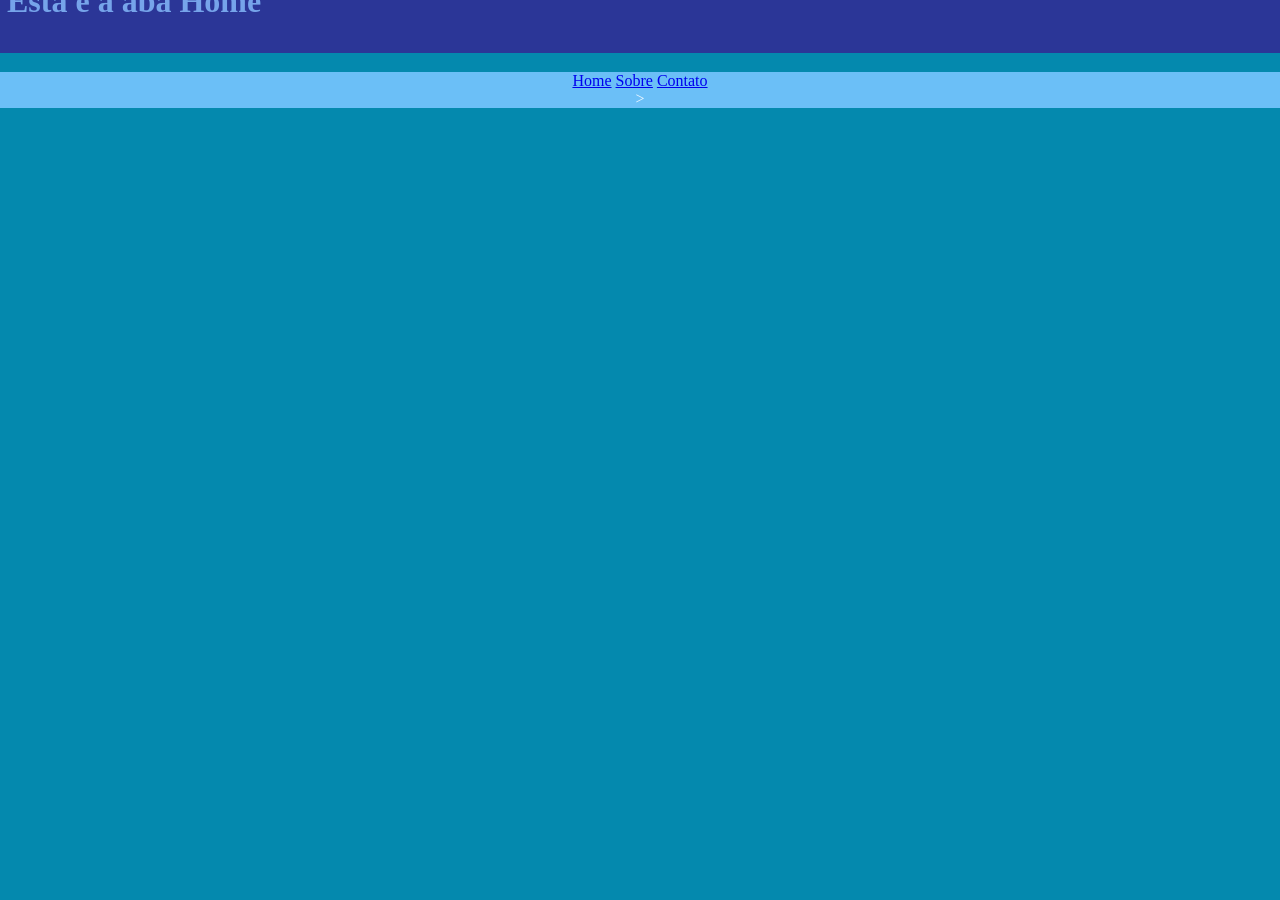
<file: aula2/index.html>
<!DOCTYPE html>
<html lang="en">
<head>
    <meta charset="UTF-8">
    <meta name="viewport" content="width=, initial-scale=1.0">
    <title>Home</title>
</head>

<link rel = "stylesheet" href = "sytle.css">

<body>

    <!-- usando a div, ela serve pra "dividir a tela"-->
    <div class="topo">
        <nav> 
            <a href = "index.html">Home</a>
            <a href = "sobre.html">Sobre</a>
            <a href= "contato.html">Contato</a>
        </nav>

        <!--fechando a div, a nav está dentro dela-->>
    </div>

    <!--titulo-->
    <h1> Esta é a aba Home </h1>
</body>
</html>
</file>
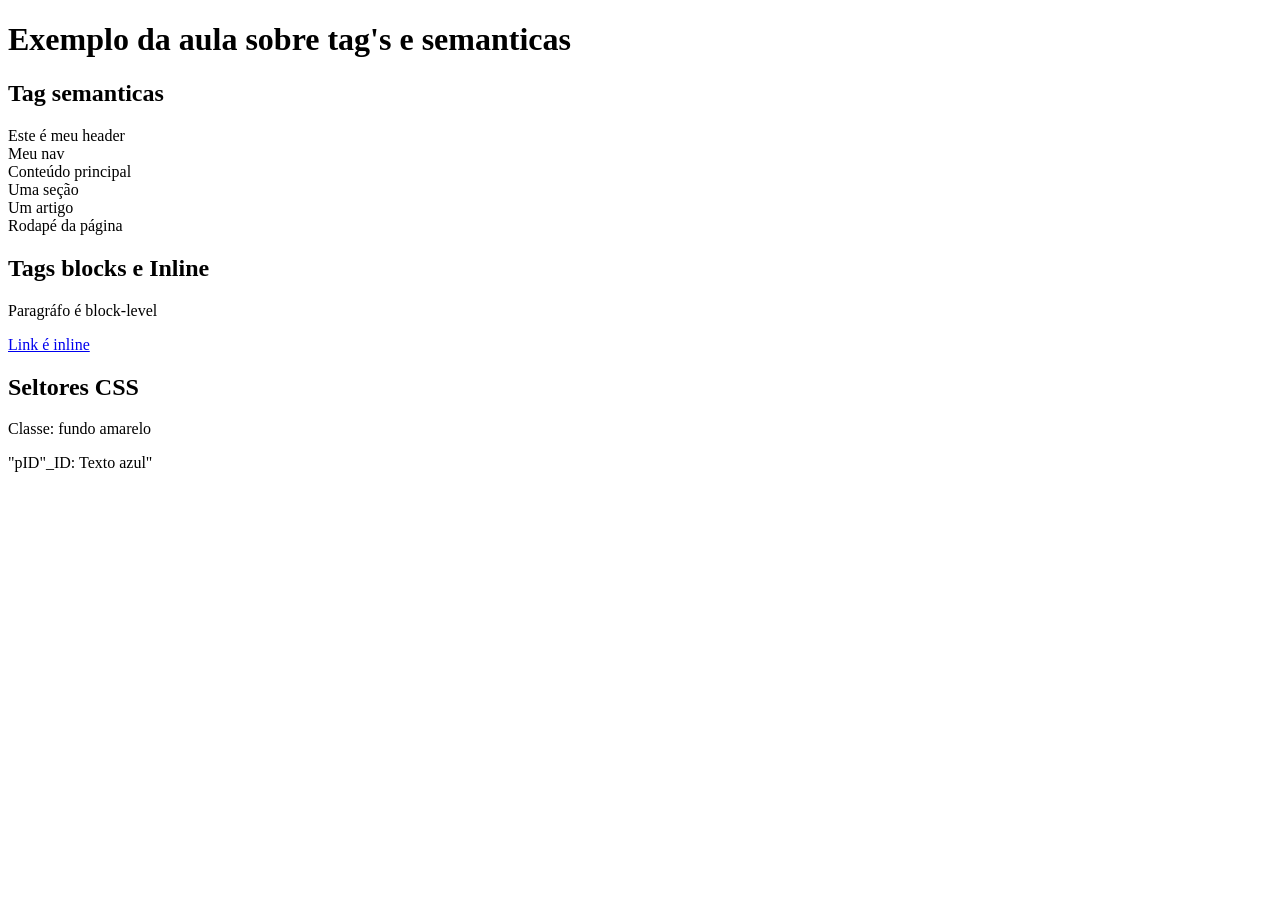
<file: aula3/index.html>
<!DOCTYPE html>
<html lang="en">
<head>
    <meta charset="UTF-8">
    <meta name="viewport" content="width=device-width, initial-scale=1.0">
    <title>Aula3</title>
</head>
<body>
    
<!--colocando o titulo principal-->
<h1>Exemplo da aula sobre tag's e semanticas</h1>

<!--div para criar uma caixa com quais são as tags
Criando um bloco*-->
<div class="box">
    <!--subtitulo-->
    <h2> Tag semanticas</h2>

    <!--Este é o meu header-->
    <header>Este é meu header </header>

    <!--tag onde posso navegar pelo meu menu
    posso usar como indice para ir para subtitlos dentro
    da página-->
    <nav>Meu nav </nav>

    <!-- dentro do main, posso colocar
    seção e o artigo-->
    <main>Conteúdo principal</main>


    <!--uma seção-->
    <section>Uma seção</section>

    <article>Um artigo</article>

    <!--tag pra criar o rodapé da minha página-->
    <footer>Rodapé da página</footer>
</div>

<!--criando outro bloco-->
<div>

    <!--Titulo do bloco-->
    <h2>Tags blocks e Inline</h2>

    <!--Conteúdo do bloco-->
    <p>Paragráfo é block-level</p>

    <!--Link-->
    <a href="#">Link é inline</a>
</div>

<!--criando outro bloco-->
<div class="box">
    <!--titulo do bloco-->
    <h2>Seltores CSS</h2>

    <!--classe para destacar as coisas
    criando um fundo amarelo-->
    <p class="destaques">Classe: fundo amarelo</p>

    <!--criei o pid e vou chama-lo futuramente
    no CSS-->
    <p id="especial">"pID"_ID: Texto azul"</p>
</div>

</body>
</html>
</file>
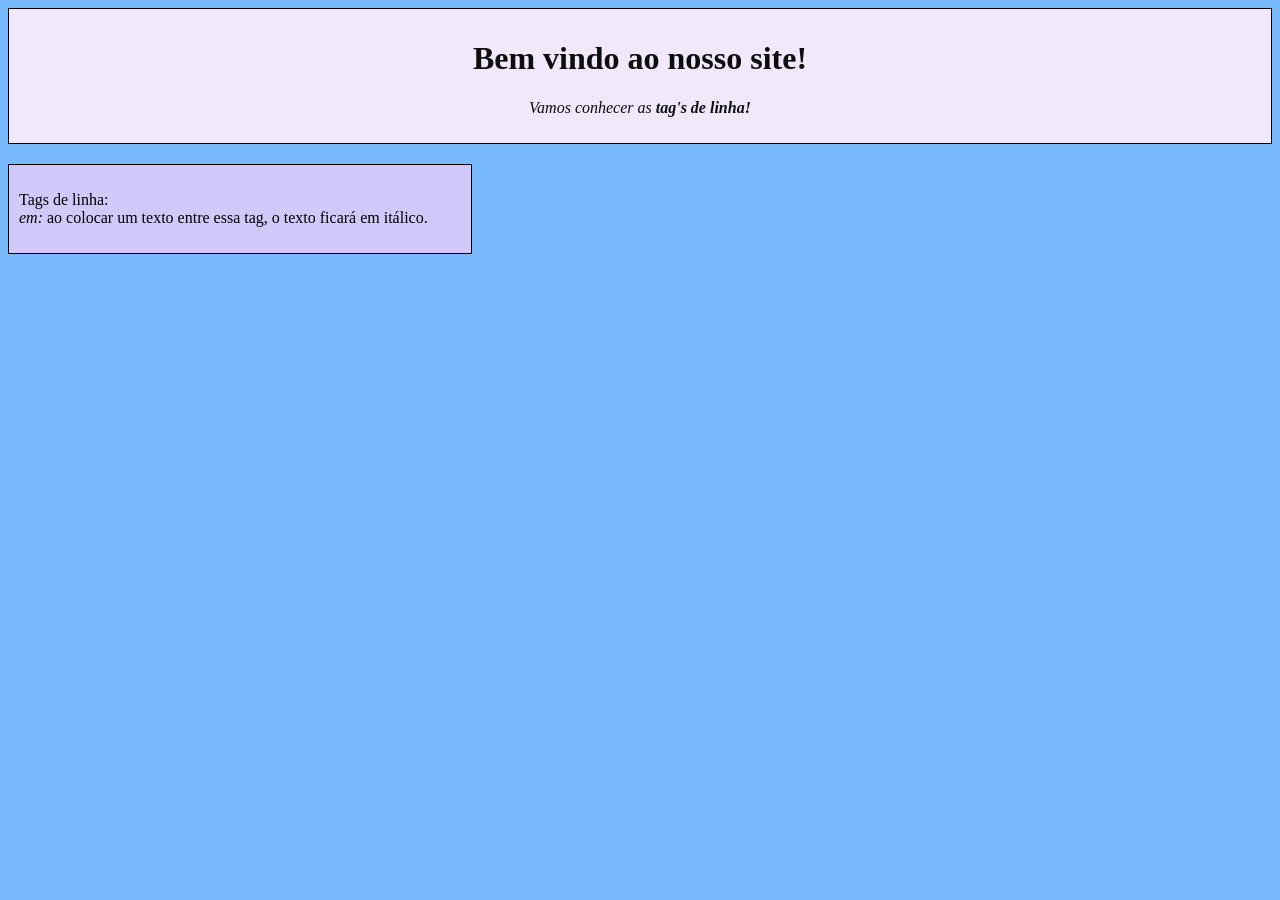
<file: aula4/index.html>
<!DOCTYPE html>
<html lang="en">
<head>
    <meta charset="UTF-8">
    <meta name="viewport" content="width=device-width, initial-scale=1.0">
    <title>Aula 4 - Css</title>
</head>

<style>

    body{

        background-color: #79bafc;
    }

    .box{

        text-align: center;

        border: 1px, solid, black;

        padding: 10px;

        margin-bottom: 20px;

        background-color: #f2e8fb;

        color: rgb(13, 13, 14);
    }

    
    .box2{

        /*alinhamento do texto */
        text-align: left;

        /*limitando a largura da caixa */
        width: 35%;

        /*uso pra criar as bordas */
        border: 1px, solid, black;

        /*tamanho da caixa */
        padding: 10px;

        /*distancia da esquerda */
        margin-bottom: 20px;

        /*cor de fundo */
        background-color: #d0c9f9;

        /*cor da fonte*/
        color: rgb(0, 0, 0);
    }


</style>

<body>
    <main>

        <div class = "box">
            <h1>Bem vindo ao nosso site!</h1>

            <p><em>Vamos conhecer as <strong>tag's de linha!</strong></em></p>

        </div>

        <div class="box2">

            <p>Tags de linha: <br><em>em:</em> ao colocar um texto entre essa tag,
                 o texto ficará em itálico.</p>

        </div>
    </main>
</body>
</html>
</file>
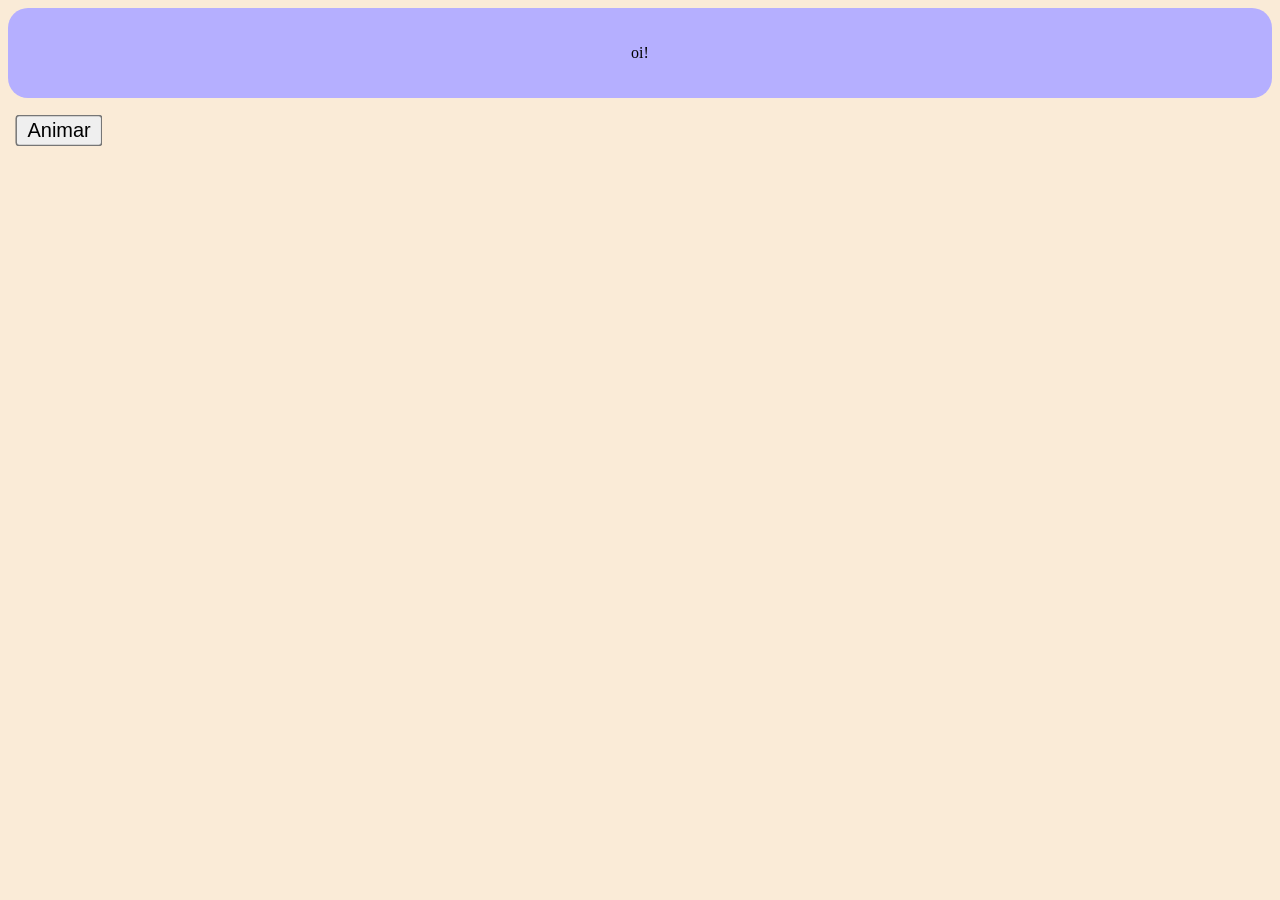
<file: aula5/index.html>
<!DOCTYPE html>
<html lang="en">
<head>
    <meta charset="UTF-8">
    <meta name="viewport" content="width=device-width, initial-scale=1.0">
    <title>Document</title>

    <!-- linkando o css -->
     <link rel="stylesheet" href="stlye.css">
</head>
<body>
    
<!-- criando uma div -->
<div class="card" id = "card">

    <p>oi!</p>

</div>

<button class="button" id = "btn">Animar</button>

<script src="script.js"></script>

</body>
</html>
</file>
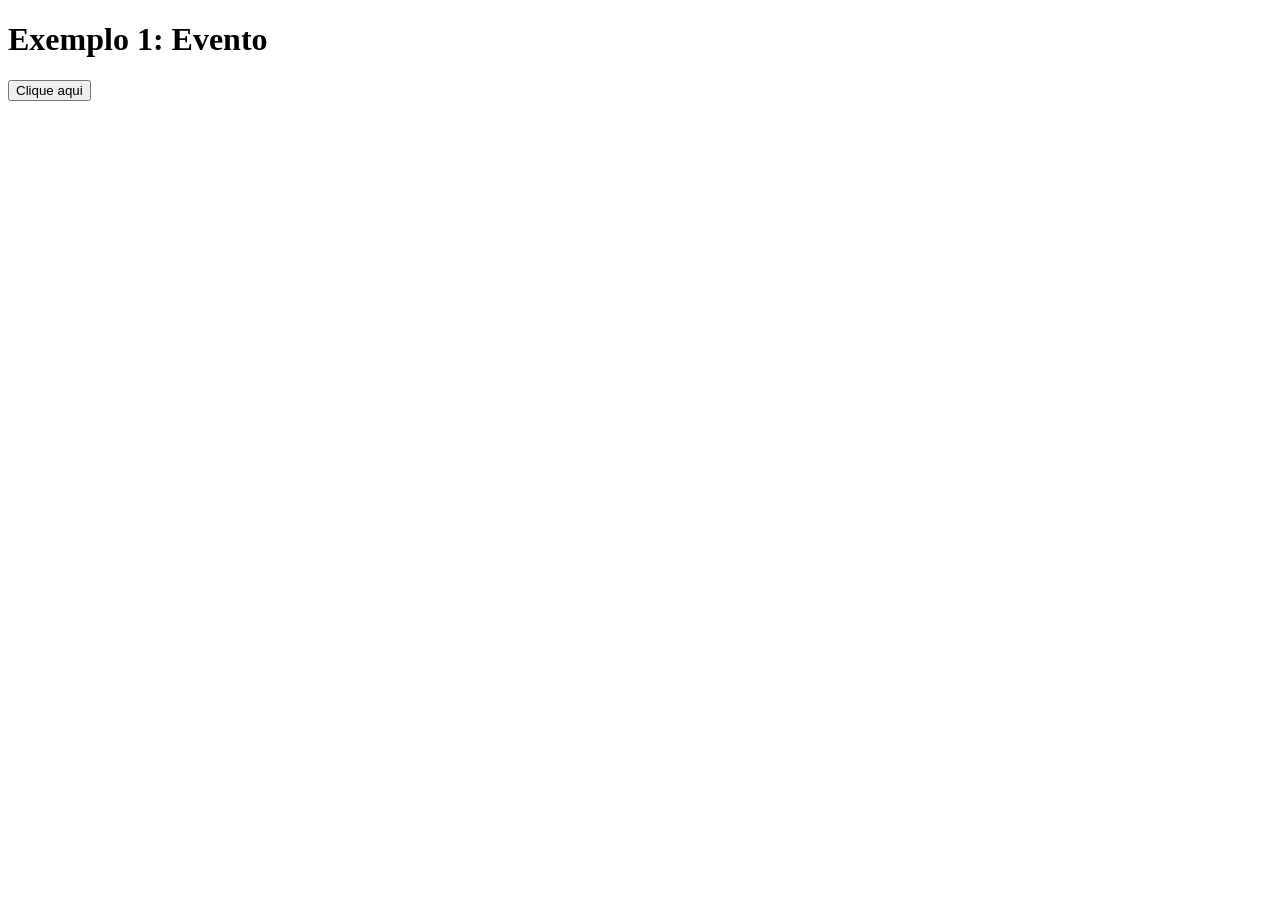
<file: java_script/exercicio1/index.html>
<!DOCTYPE html>
<html lang="pt-br">
<head>
    <meta charset="UTF-8">
    <meta name="viewport" content="width=device-width, initial-scale=1.0">
    <title>Java Script puro</title>
</head>
<body>
    
    <h1>Exemplo 1: Evento</h1>

    <!--criando o botão e dizendo que o id dele é "botão"-->
    <button id="botao"> Clique aqui</button>

    <!--liga o js com o html-->
    <script src="script.js"></script>
</body>
</html>
</file>
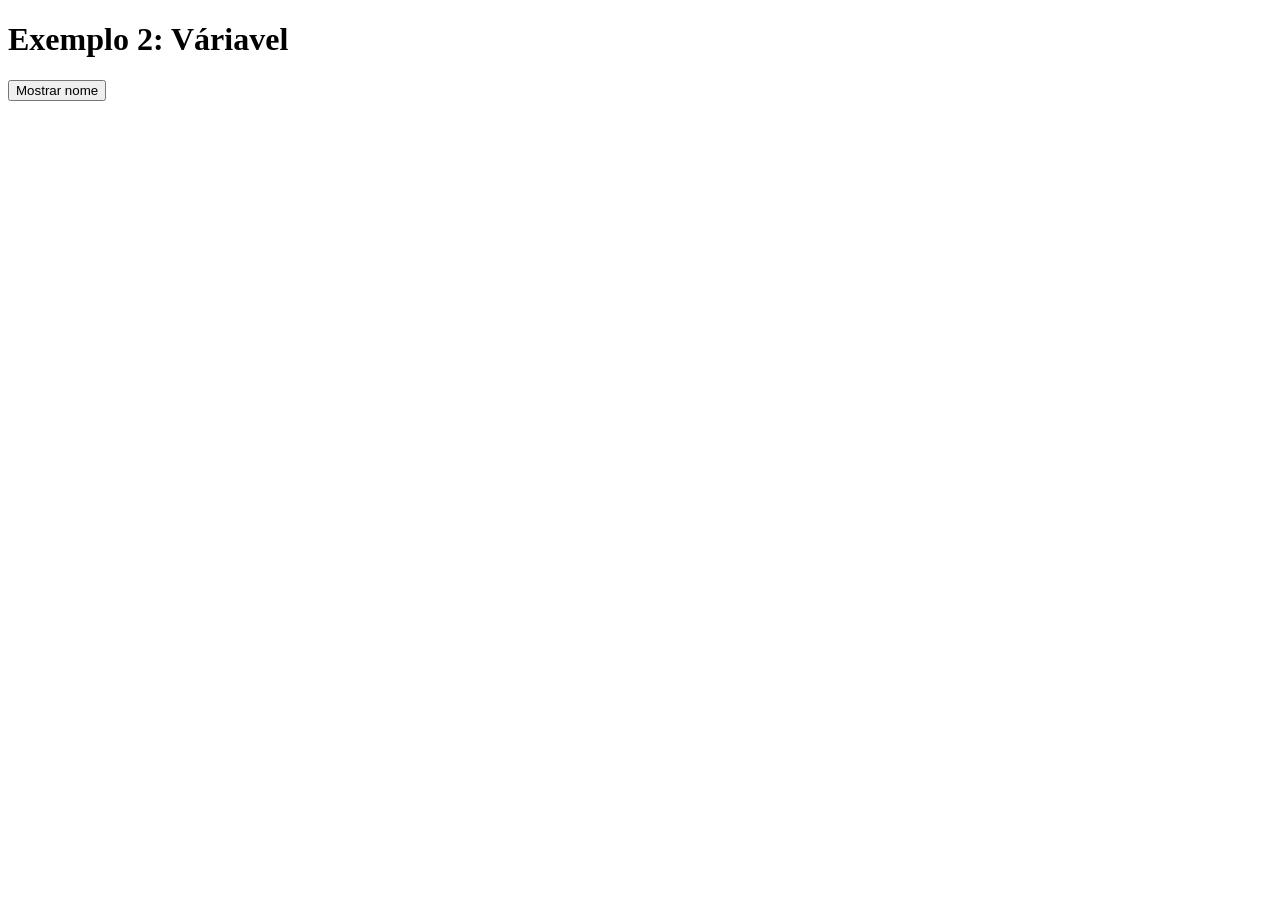
<file: java_script/exercicio2/index.html>
<!DOCTYPE html>
<html lang="en">
<head>
    <meta charset="UTF-8">
    <meta name="viewport" content="width=device-width, initial-scale=1.0">
    <title>Java Script puro</title>
</head>
<body>
    
    <h1>Exemplo 2: Váriavel</h1>

    <p id="mensagem"></p>

    <button id="mostrar">Mostrar nome</button>

    <!--liga o java com o html-->
    <script src="script.js"></script>
</body>
</html>
</file>
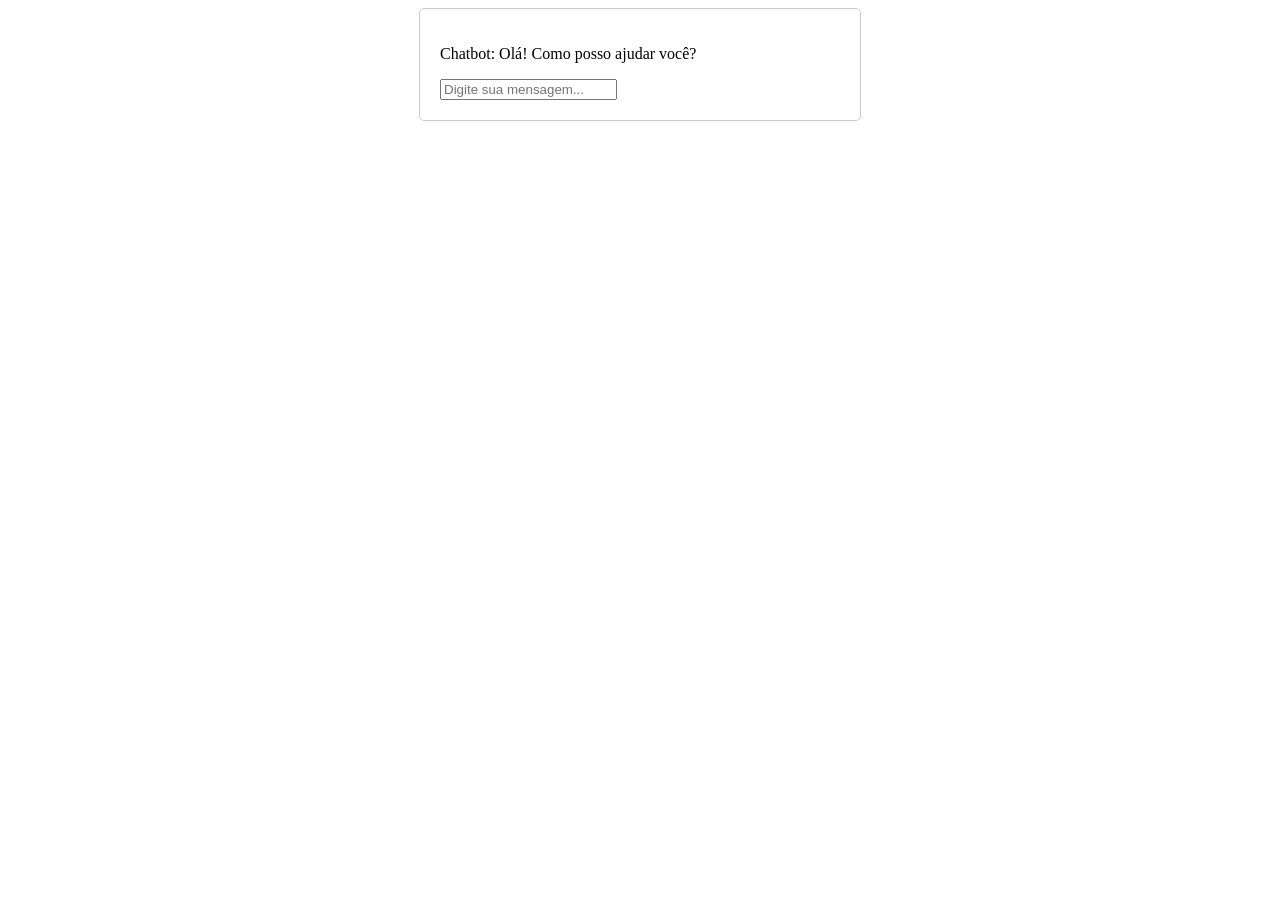
<file: java_script/exercicio3/index.html>
<!DOCTYPE html>
<html lang="pt-BR">
<head>
    <meta charset="UTF-8">
    <meta name="viewport" content="width=device-width, initial-scale=1.0">
    <title>Chatbot da Instituição de Ensino</title>
    <style>
        /* Estilos para a interface do chatbot */
        #chat-container {
            max-width: 400px;
            margin: 0 auto;
            padding: 20px;
            border: 1px solid #ccc;
            border-radius: 5px;
        }
    </style>
</head>
<body>
    <div id="chat-container">
        <div id="chat-output"></div>
        <input type="text" id="user-input" placeholder="Digite sua mensagem...">
    </div>

    <script>
        // Simulação de respostas do chatbot
        const chatbotResponses = {
            saudacao: "Olá! Como posso ajudar você?",
            cursos: "Oferecemos cursos nas áreas de TI, Design e Administração. Qual área você tem interesse?",
            banho: "Oferecemos banho com tosa e sem tosa",
            requisitos: "Para se matricular, você precisa ter concluído o ensino médio e apresentar documentos pessoais.",
            descricao_ti: "Nosso curso de TI abrange programação, redes, segurança e desenvolvimento web.",
            descricao_design: "O curso de Design explora áreas como UX/UI, ilustração e design gráfico.",
            descricao_admin: "Administração oferece disciplinas de gestão, finanças e empreendedorismo."
        };

        // Elementos da interface
        const chatOutput = document.getElementById("chat-output");
        const userInput = document.getElementById("user-input");

        // Função para exibir mensagens no chat
        function displayMessage(message) {
            const chatMessage = document.createElement("p");
            chatMessage.textContent = message;
            chatOutput.appendChild(chatMessage);
        }

        // Função para processar a entrada do usuário
        function processUserInput() {
            const userMessage = userInput.value.toLowerCase();
            let chatbotMessage;

            if (userMessage.includes("cursos")) {
                chatbotMessage = chatbotResponses.cursos;
            } else if (userMessage.includes("requisitos")) {
                chatbotMessage = chatbotResponses.requisitos;
            } else if (userMessage.includes("ti")) {
                chatbotMessage = chatbotResponses.descricao_ti;
            } else if (userMessage.includes("design")) {
                chatbotMessage = chatbotResponses.descricao_design;
            } else if (userMessage.includes("admin")) {
                chatbotMessage = chatbotResponses.descricao_admin;
            } else {
                chatbotMessage = chatbotResponses.saudacao;
            }

            displayMessage(`Você: ${userMessage}`);
            displayMessage(`Chatbot: ${chatbotMessage}`);
            userInput.value = "";
        }

        // Event listener para a tecla Enter
        userInput.addEventListener("keyup", (event) => {
            if (event.key === "Enter") {
                processUserInput();
            }
        });

        // Mensagem inicial do chatbot
        displayMessage(`Chatbot: ${chatbotResponses.saudacao}`);
    </script>
</body>
</html>
</file>
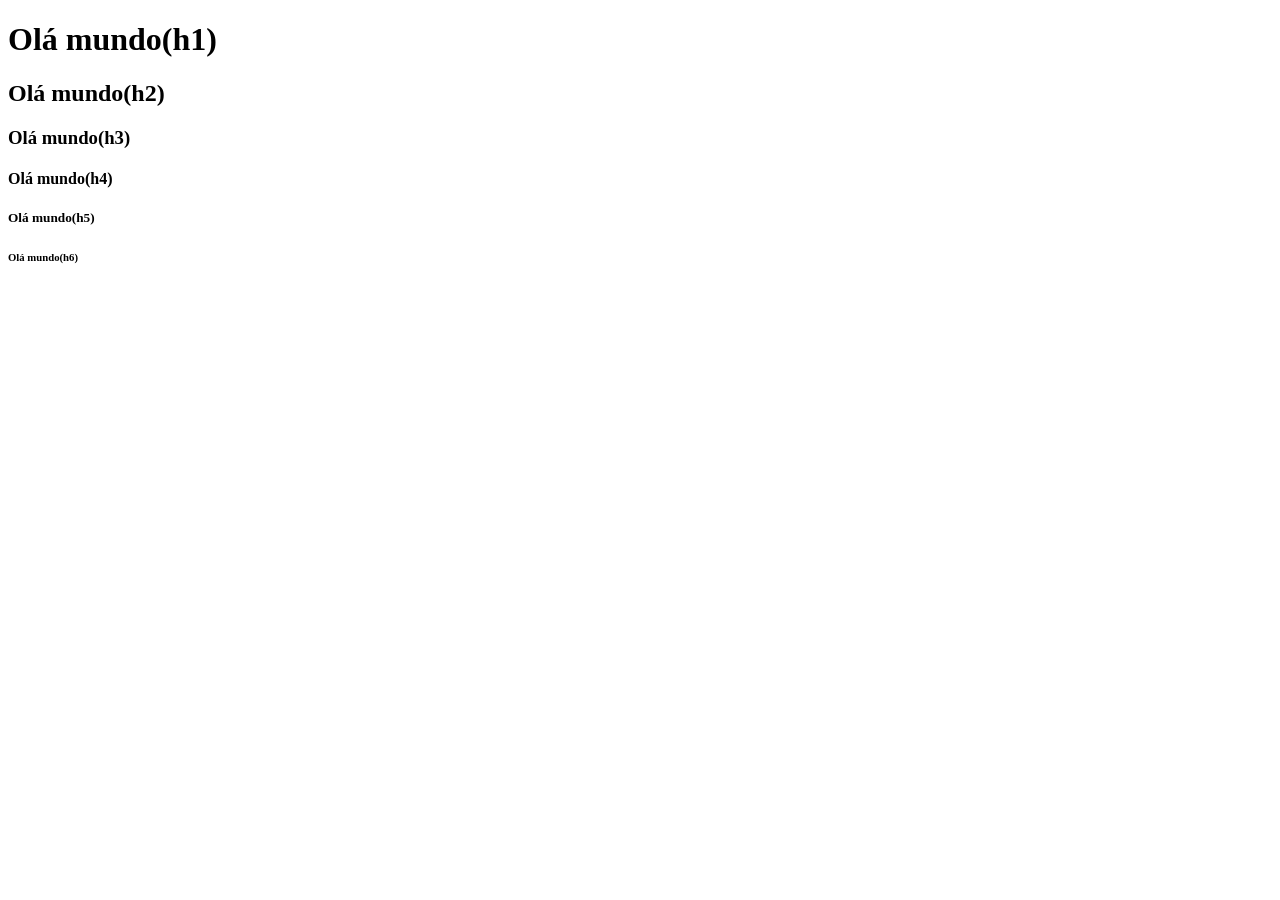
<file: aula1/aula1.html>
<!DOCTYPE html>
<html lang="pt br">
<head>
    <meta charset="UTF-8">
    <meta name="viewport" content="width=device-width, initial-scale=1.0">
    <title>aula1</title>
</head>
<body>
    <h1>Olá mundo(h1)</h1>
    <h2>Olá mundo(h2)</h2>
    <h3>Olá mundo(h3)</h3>
    <h4>Olá mundo(h4)</h4>
    <h5>Olá mundo(h5)</h5>
    <h6>Olá mundo(h6)</h6>
</body>
</html>
</file>
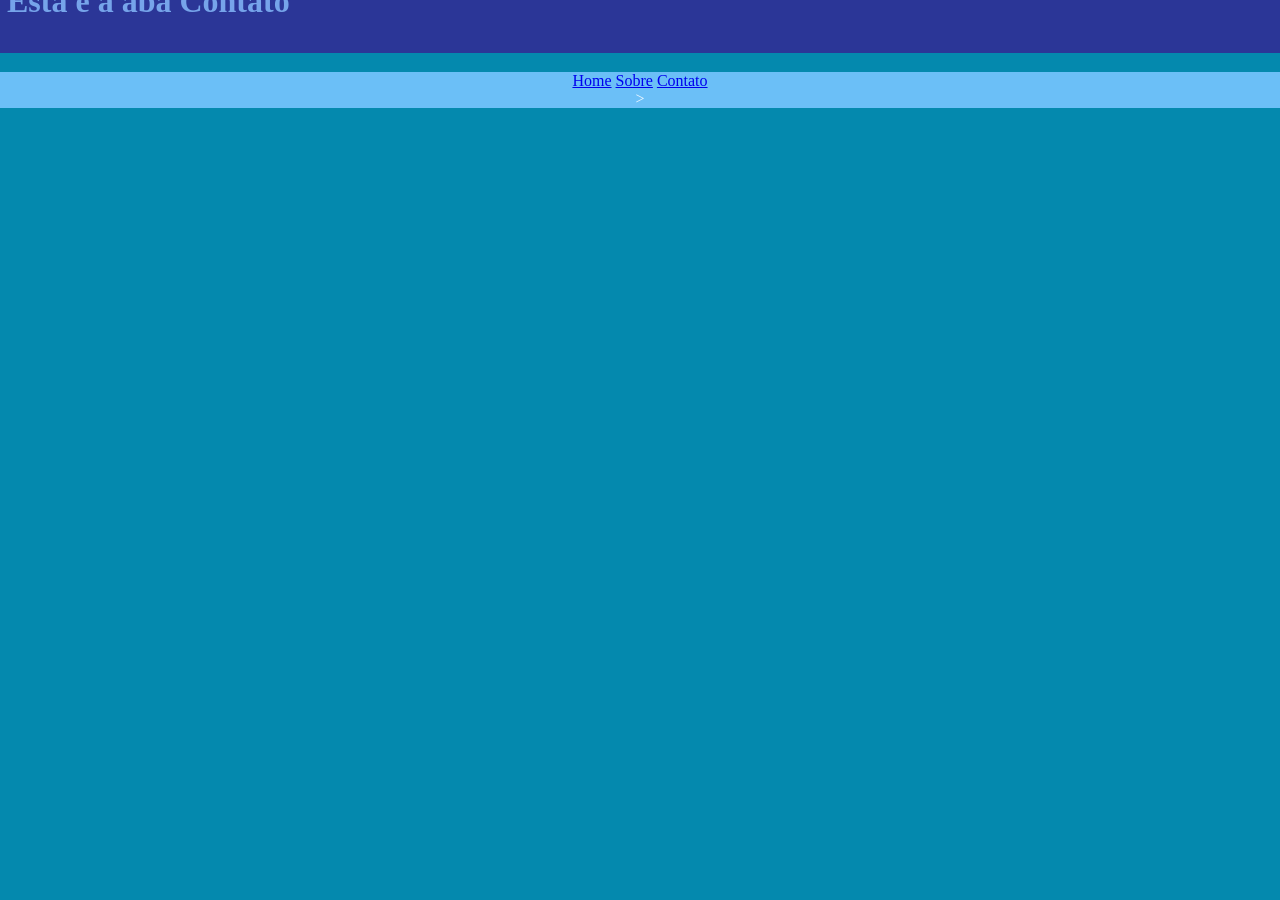
<file: aula2/contato.html>
<!DOCTYPE html>
<html lang="en">
<head>
    <meta charset="UTF-8">
    <meta name="viewport" content="width=, initial-scale=1.0">
    <title>Contato</title>
    
</head>

<!--linkando o css no html -->
<link rel = "stylesheet" href = "sytle.css">

<body>

 <!-- usando a div, ela serve pra "dividir a tela"-->
 <div class="topo">

    <!--nav -> para navegar/navegação -->
    <nav> 
        <!-- criando um link para uma outra pagina-->
        <a href = "index.html">Home</a>
        <a href = "sobre.html">Sobre</a>
        <a href= "contato.html">Contato</a>

    <!--fechando a area de navegação -->    
    </nav>

    <!--fechando a div, a nav está dentro dela-->>
 </div>>

    <!--titulo-->
    <h1> Esta é a aba Contato </h1>

<!--fechando o body -->
</body>

<!--fechando o html -->
</html>
</file>
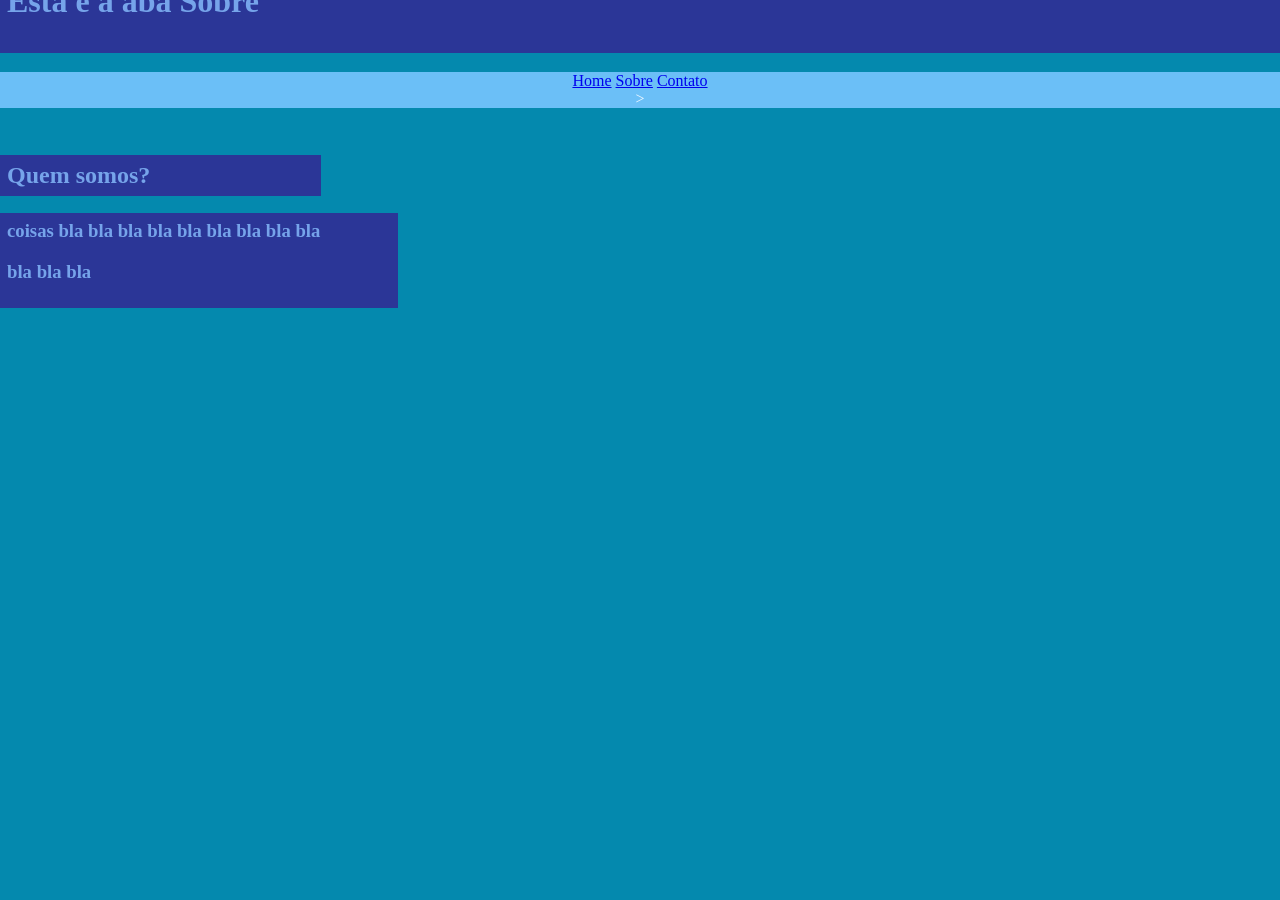
<file: aula2/sobre.html>
<!DOCTYPE html>
<html lang="en">
<head>
    <meta charset="UTF-8">
    <meta name="viewport" content="width=, initial-scale=1.0">
    <title>Sobre</title>
</head>

<link rel = "stylesheet" href = "sytle.css">

<body>

<!-- usando a div, ela serve pra "dividir a tela"-->
 <div class="topo">
    <nav> 
        <a href = "index.html">Home</a>
        <a href = "sobre.html">Sobre</a>
        <a href= "contato.html">Contato</a>
    </nav>

    <!--fechando a div, a nav está dentro dela-->>
 </div>

    <!--titulo-->
    <h1> Esta é a aba Sobre </h1>

    <!--subtitulo-->
    <h2>Quem somos?</h2>

    <!--texto explicando que somos-->
    <h3>coisas bla bla bla bla bla bla bla bla bla <p>
        bla bla bla 
    </p>
    </h3>

</body>
</html>
</file>
<file: aula2/sytle.css>
/* controla o fundo
onde tá meu bg */
body 
{   
    /*cor do fundo */
    background-color: hsl(193, 95%, 35%);
}

/* controla o titulo h1 */
h1 
{

    position: fixed;

    top: -5%;

    /*distancia da esquerda até o texto */
    left: 0;

    /*largura do texto*/
    width: 100%;

    /*altura do texto*/
    height: 7%;

    /*cor do fundo */
    background-color: rgb(43, 54, 151);

    /*determinia o tamanho e altura 
    assim posso dividir melhor na tela*/
    padding: 7px;


    /*cor do texto */
    color: rgb(118, 164, 234);

    /*a camada em que o texto está */
    z-index: 1000;


}

/* controla o subtitulo h2 */
h2
{
    position: fixed;

    top: 15%;

    /*distancia da esquerda até o texto */
    left: 0;

    /*largura do texto*/
    width: 24%;

    /*cor do fundo */
    background-color: rgb(43, 54, 151);

    /*determinia o tamanho e altura 
    assim posso dividir melhor na tela*/
    padding: 7px;

    /*cor do texto */
    color: rgb(118, 164, 234);

    /*a camada em que o texto está */
    z-index: 1000;


}

/* controla o texto sobre */
h3
{
    /*muda a margem do topo */
    margin-top: 33px;
    
    position: fixed;

    top: 20%;

    /*distancia da esquerda até o texto */
    left: 0;

    /*largura do texto*/
    width: 30%;

    

    /*cor do fundo */
    background-color: rgb(43, 54, 151);

    /*determinia o tamanho e altura 
    assim posso dividir melhor na tela*/
    padding: 7px;

    /*cor do texto */
    color: rgb(118, 164, 234);

    /*a camada em que o texto está */
    z-index: 1000;
}

/* controla o nav
onde posso navegar entre as abas */
nav {
    text-align: center;

    color: bisque;
}

/* acessa a div */
.topo
{

    /*deixa a posição fixa */
    position: fixed;

    /*distancia do topo até o texto */
    top: 8%;

    /*distancia da esquerda até o texto */
    left: 0;

    /*largura do texto*/
    width: 100%;


    /*cor do fundo */
    background-color: rgb(107, 191, 247);

    /*cor do texto */
    color: aliceblue;

    /*determinia o tamanho e altura 
    assim posso dividir melhor na tela*/
    padding: 15px, 15;

    /* alinhamento do texto. Aqui está no centro*/
    text-align: center;

    /*a camada em que o texto está */
    z-index: 1000;

}
</file>
<file: aula5/stlye.css>
body{

    background-color: antiquewhite;
}

.card{

    border-radius: 20px;
    border: 4px;
    color: rgb(0, 0, 0);
    background-color: rgb(181, 175, 255);
    text-align: center;
    padding: 20px;
}
.button{

    position: absolute;
    top: 120px;
    left: 30px;
    scale: 1.5;
}
</file>
